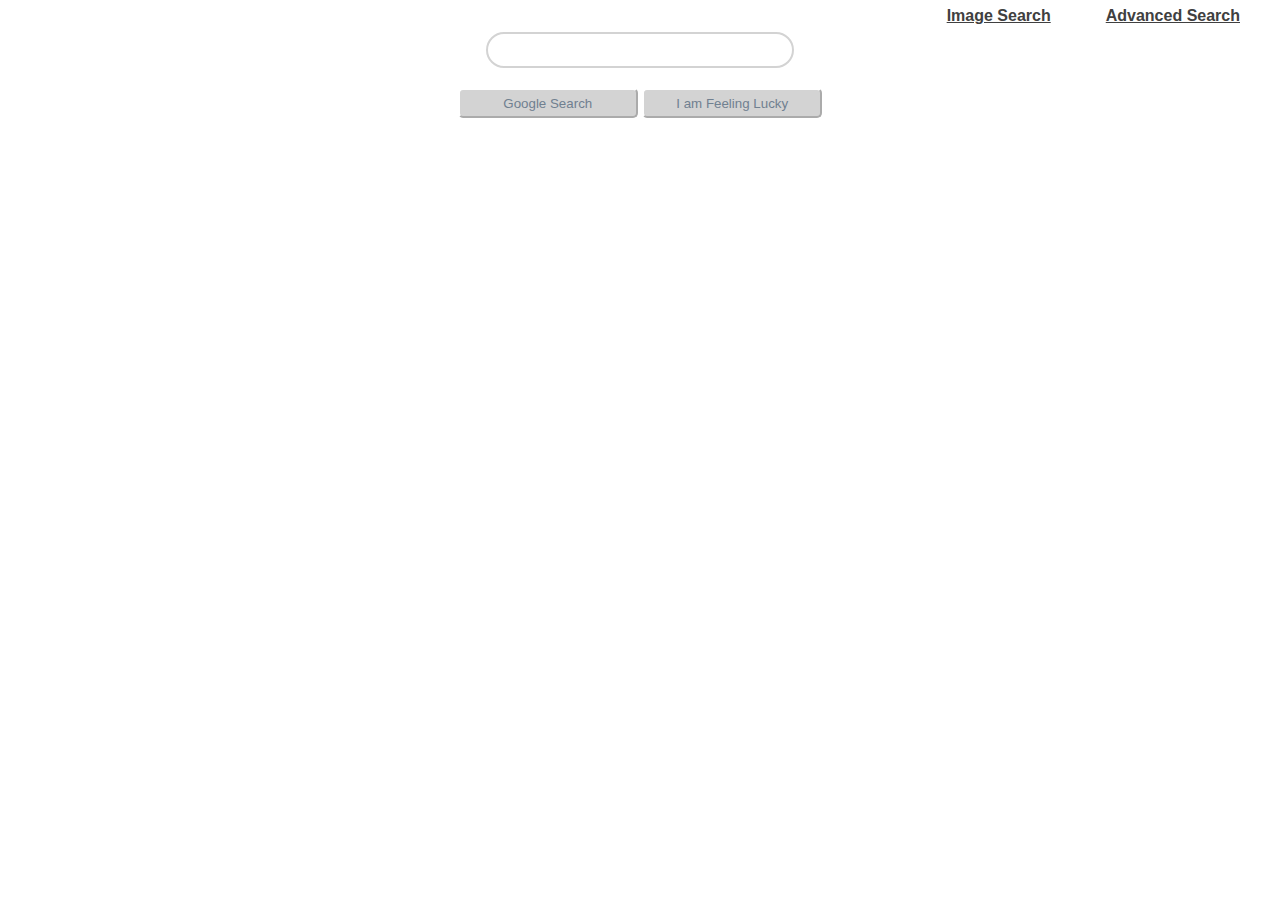
<file: search/index.html>
<!DOCTYPE html>
<html lang="en">
    <head>
        <title>Search</title>
        <link rel="stylesheet" href="styles.css">
        <link rel="stylesheet" href="https://stackpath.bootstrapcdn.com/bootstrap/4.5.0/css/bootstrap.min.css" integrity="sha384-9aIt2nRpC12Uk9gS9baDl411NQApFmC26EwAOH8WgZl5MYYxFfc+NcPb1dKGj7Sk" crossorigin="anonymous">
    </head>
    <body>
      <ul>
        <li><a href="advanced_search.html">Advanced Search</a></li>
        <li><a href="image_search.html">Image Search</a></li>
      </ul>
      <div class="mainbody">
        <form action="https://google.com/search">
            <input type="text" class= "searchbar" name="q">
            <div></div>
            <input type="submit" value="Google Search" class="button" >
            <input type="submit" name="btnI" value="I am Feeling Lucky" class="button">
      </div>
    </body>
</html>
</file>
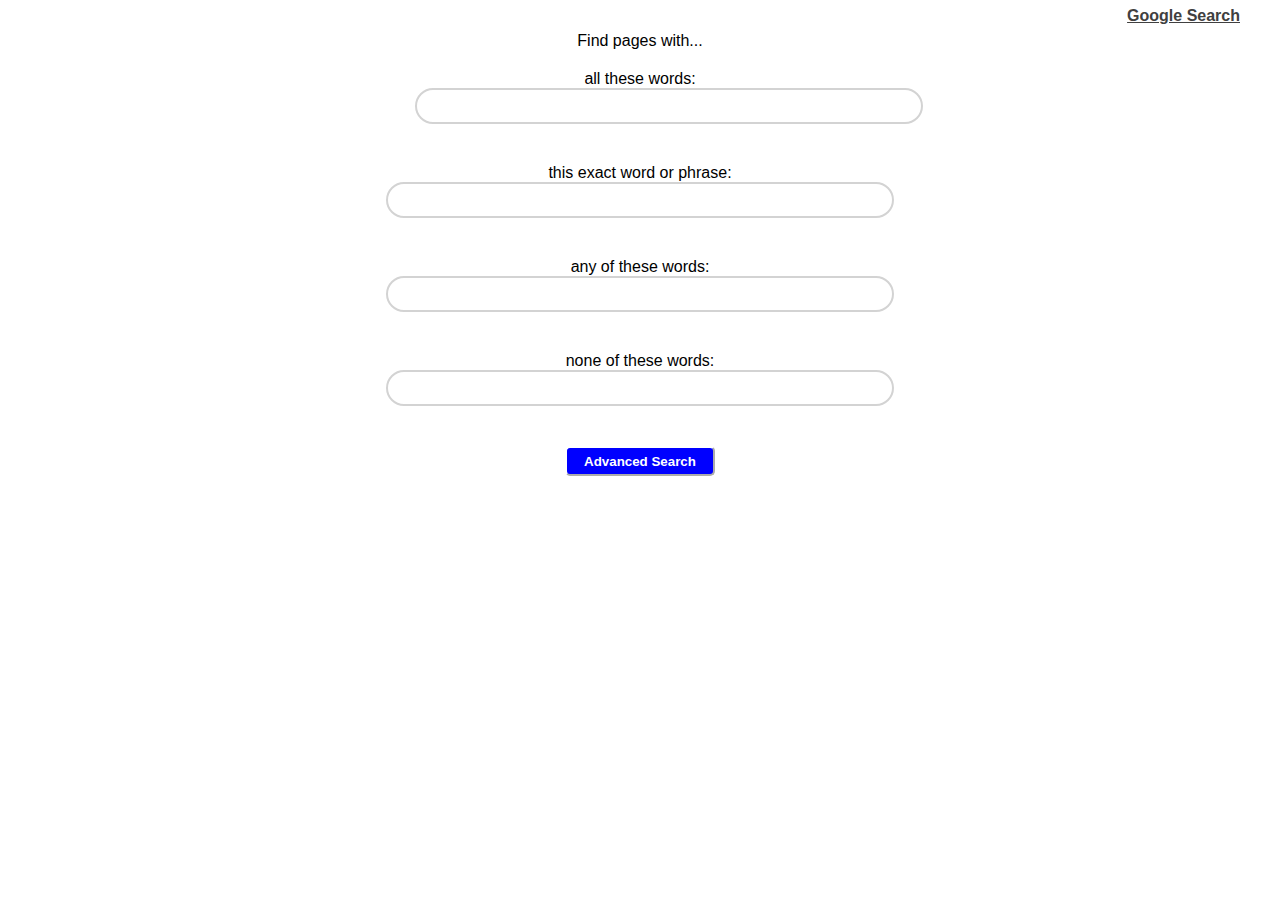
<file: search/advanced_search.html>
<!DOCTYPE html>
<html lang="en">
    <head>
        <title>Advanced Search</title>
        <link rel="stylesheet" href="styles.css">
        <link rel="stylesheet" href="https://stackpath.bootstrapcdn.com/bootstrap/4.5.0/css/bootstrap.min.css" integrity="sha384-9aIt2nRpC12Uk9gS9baDl411NQApFmC26EwAOH8WgZl5MYYxFfc+NcPb1dKGj7Sk" crossorigin="anonymous">
    </head>
    <body>
      <ul>
        <li><a href="index.html">Google Search</a></li>
      </ul>
      <div class="container">
        <div class="row">Find pages with...</div>
        <div class="row">
        <div class="col-4">all these words:<div class="col-8">
        <form action="https://google.com/search">
            <input type="text" class= "searchbara" name="as_q">
        </div></div></div>
        <div class="row">
        <div class="col-4">this exact word or phrase:<div class="col-8">
            <input type="text" class= "searchbara" name="as_epq">
        </div></div></div>
        <div class="row">
        <div class="col-4">any of these words:<div class="col-8">

            <input type="text" class= "searchbara" name="as_oq">
        </div></div></div>
        <div class="row">
        <div class="col-4">none of these words:<div class="col-8">
            <input type="text" class= "searchbara" name="as_eq">
        </div></div></div>
        <div class="row">
            <input type="submit" value="Advanced Search" class="buttona" id="advanced"><div class="col-4"></div>
        </form>
        </div>
      </div>
    </body>
</html>
</file>
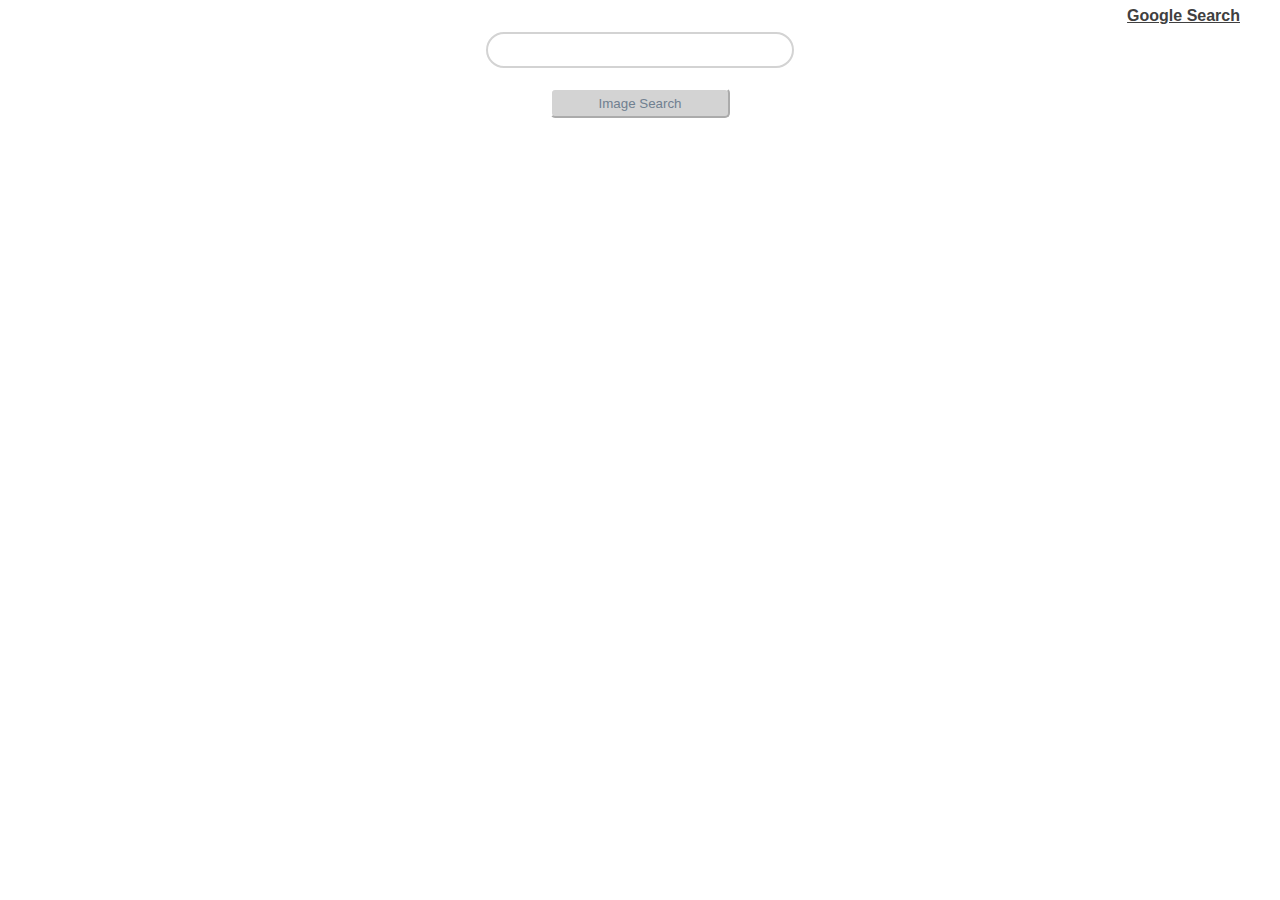
<file: search/image_search.html>
<!DOCTYPE html>
<html lang="en">
    <head>
        <title>Image Search</title>
        <link rel="stylesheet" href="styles.css">
    </head>
    <body>
      <ul>
        <li><a href="index.html">Google Search</a></li>
      </ul>
      <div class="mainbody">
        <form action="http://www.google.com/images?q">
            <input type="text" class= "searchbar" name="q">
            <div></div>
            <input type="submit" value="Image Search" class="button" >
      </div>
    </body>
</html>
</file>
<file: search/styles.css>
ul {
  list-style: none;
  margin: 0;
  padding: 0;
  overflow: hidden;
}

li a {
  float: right;
  display: block;
  color: #404040;
  text-align: center;
  margin-right: 25px;
  padding: 7px 15px;
  border-radius: 3px;
  font-weight: bold;
}
/* Change the link color to #111 (black) on hover */
li a:hover {
  text-decoration: underline;
  text-decoration-color: #404040;
  box-shadow: 1px 1px 5px #999;
}

.mainbody {
  text-align: center;
  align: center;
  margin-left: auto;
  margin-right: auto;
}

body {
  margin: 0;
  padding: 0;
  font-family: 'Roboto', sans-serif;
  text-align: center;
  margin-left: auto;
  margin-right: auto;
}

header {
  width: 100%;
}

form {
  width: 450px;
  line-height: 32px;
  margin-left: auto;
  margin-right: auto;
}

.button {
  margin-top: 20px;
  text-align: center;
  font-family: 'Roboto', sans-serif;
  height: 30px;
  width: 180px;search
  font-weight: bold;
  border-radius: 5px;
  color: #708090;
  border-color: white;
  background-color: #D3D3D3
}

.button:hover {
  box-shadow: 1px 1px 5px #999;
  border-color: #708090;
  background-color: #DCDCDC;
}

.searchbar {
  border-radius: 25px;
  height: 30px;
  width: 300px;
  border-style: solid;
  border-color: #D3D3D3;
  text-indent: 10px;
}

.searchbara {
  border-radius: 25px;
  height: 30px;
  width: 500px;
  border-style: solid;
  border-color: #D3D3D3;
  text-indent: 10px;
}

.row > div {
    padding: 20px;
}

#advanced {
  margin-top: 20px;
  text-align: center;
  font-family: 'Roboto', sans-serif;
  height: 30px;
  width: 150px;
  font-weight: bold;
  border-radius: 5px;
  color: white;
  border-color: white;
  background-color: blue;
  margin-left: auto;
  margin-right: none;
}
</file>
